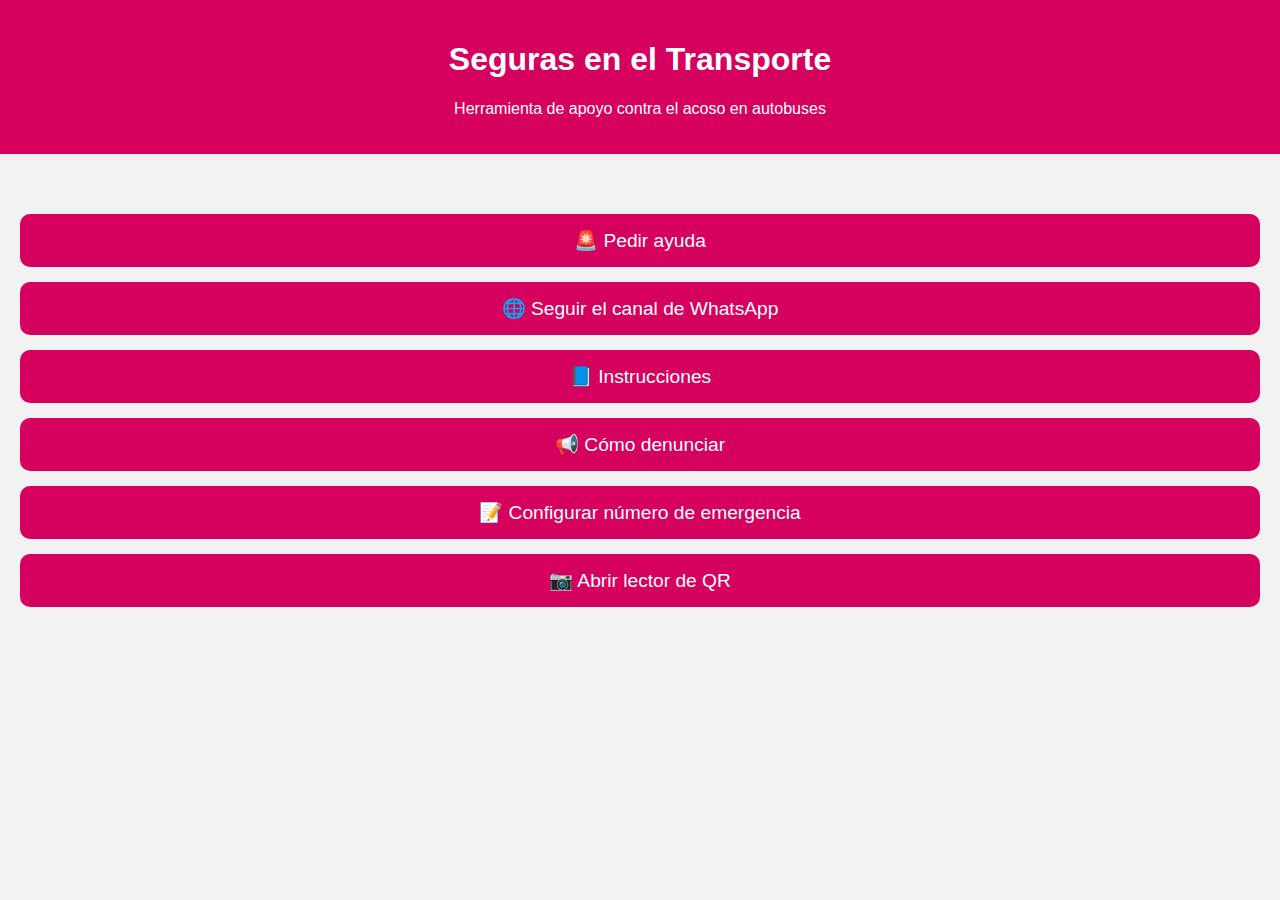
<file: index.html>
<!DOCTYPE html>
<html lang="es">
<head>
    <meta charset="UTF-8">
    <meta name="viewport" content="width=device-width, initial-scale=1.0">
    <title>Seguras en el Transporte</title>
    <link rel="stylesheet" href="assets/styles.css">
</head>
<body>

    <header>
        <h1>Seguras en el Transporte</h1>
        <p>Herramienta de apoyo contra el acoso en autobuses</p>
    </header>

    <main>
        <section class="menu">
            <!-- Botón para pedir ayuda -->
            <a class="btn" href="#" onclick="enviarAyuda()">🚨 Pedir ayuda</a>
            <!-- Botón para seguir el canal de WhatsApp -->
            <a class="btn" href="https://whatsapp.com/channel/0029Vb6rdjG1SWstnGEtlH0R" target="_blank">🌐 Seguir el canal de WhatsApp</a>
            <!-- Otros enlaces -->
            <a class="btn" href="instrucciones.html">📘 Instrucciones</a>
            <a class="btn" href="denuncias.html">📢 Cómo denunciar</a>
            <!-- Botón para configurar el número de emergencia -->
            <a class="btn" href="#" onclick="configurarNumero()">📝 Configurar número de emergencia</a>
            <!-- Botón para abrir la app QR & Barcode Scanner o cualquier app compatible -->
            <a class="btn" href="intent://scan/#Intent;scheme=qr;package=com.teacapps.barcodescanner;S.browser_fallback_url=https%3A%2F%2Fplay.google.com%2Fstore%2Fapps%2Fdetails%3Fid%3Dcom.teacapps.barcodescanner;end">
                📷 Abrir lector de QR
            </a>
        </section>
    </main>

    <script src="assets/app.js"></script>
</body>
</html>
</file>
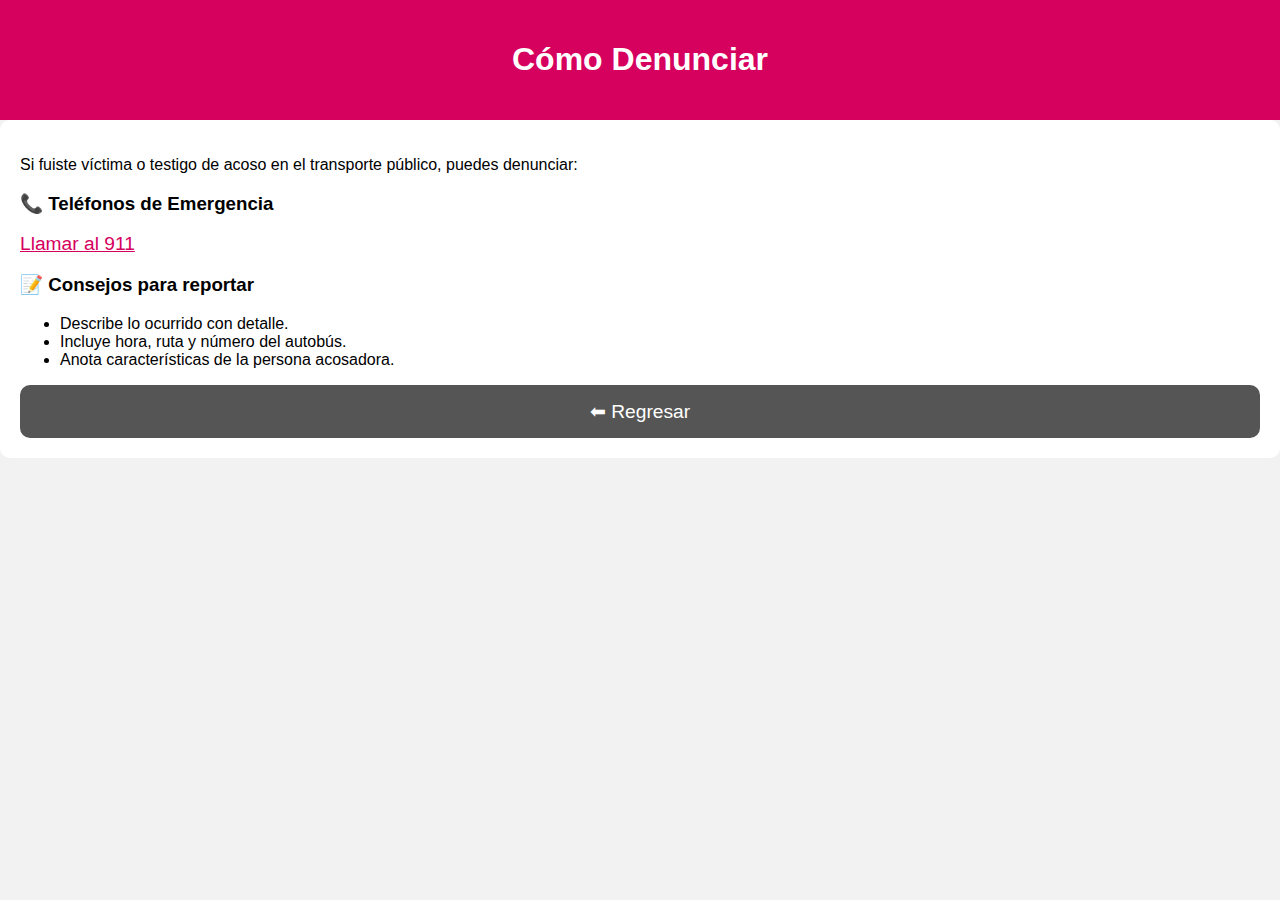
<file: denuncias.html>
<!DOCTYPE html>
<html lang="es">
<head>
    <meta charset="UTF-8">
    <meta name="viewport" content="width=device-width, initial-scale=1.0">
    <title>Cómo Denunciar</title>
    <link rel="stylesheet" href="assets/styles.css">
</head>
<body>

<header>
    <h1>Cómo Denunciar</h1>
</header>

<main class="content">
    <p>Si fuiste víctima o testigo de acoso en el transporte público, puedes denunciar:</p>

    <h3>📞 Teléfonos de Emergencia</h3>
    <p><a class="tel" href="tel:911">Llamar al 911</a></p>

    <h3>📝 Consejos para reportar</h3>
    <ul>
        <li>Describe lo ocurrido con detalle.</li>
        <li>Incluye hora, ruta y número del autobús.</li>
        <li>Anota características de la persona acosadora.</li>
    </ul>

    <a class="btn back" href="index.html">⬅ Regresar</a>
</main>

</body>
</html>
</file>
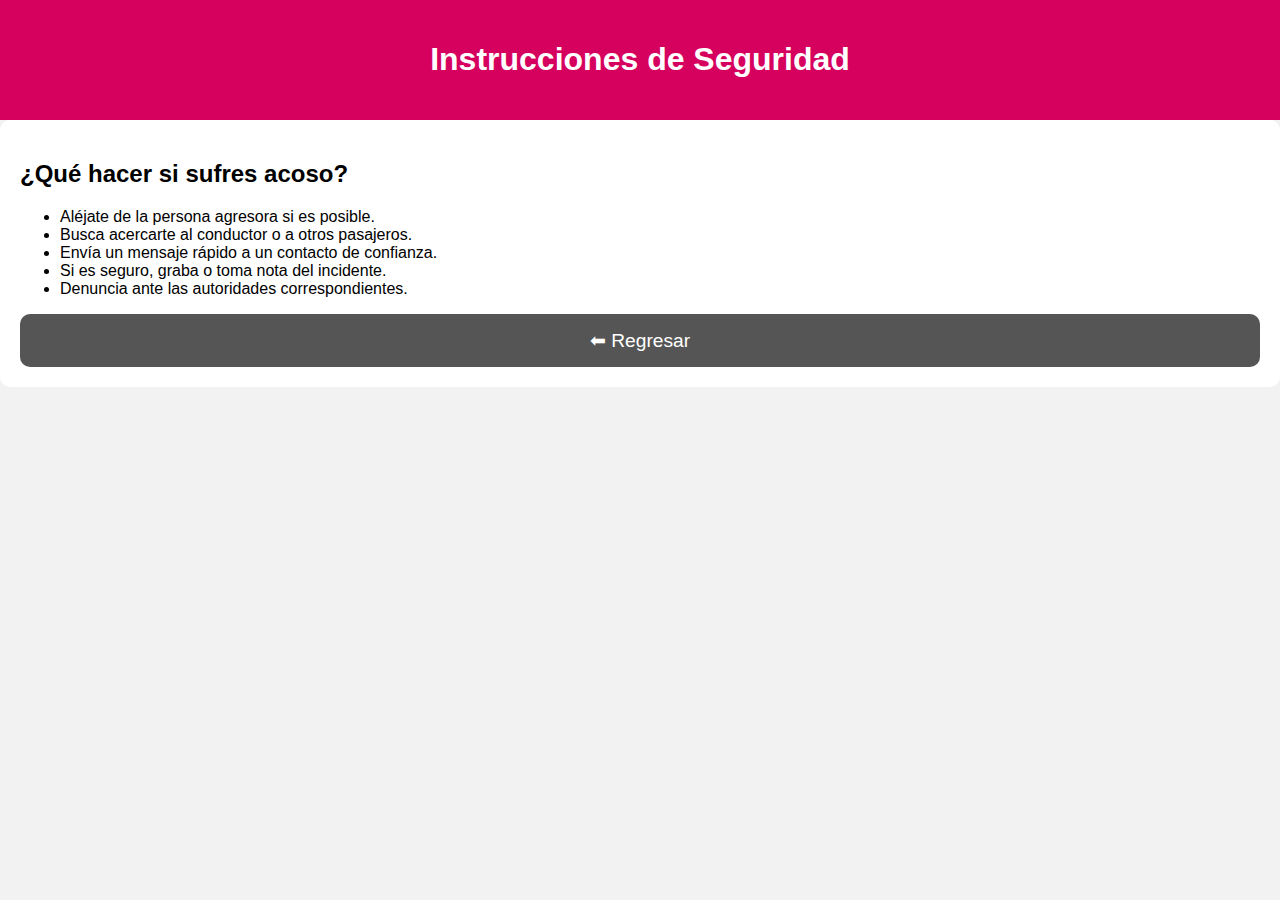
<file: instrucciones.html>
<!DOCTYPE html>
<html lang="es">
<head>
    <meta charset="UTF-8">
    <meta name="viewport" content="width=device-width, initial-scale=1.0">
    <title>Instrucciones</title>
    <link rel="stylesheet" href="assets/styles.css">
</head>
<body>

<header>
    <h1>Instrucciones de Seguridad</h1>
</header>

<main class="content">
    <h2>¿Qué hacer si sufres acoso?</h2>
    <ul>
        <li>Aléjate de la persona agresora si es posible.</li>
        <li>Busca acercarte al conductor o a otros pasajeros.</li>
        <li>Envía un mensaje rápido a un contacto de confianza.</li>
        <li>Si es seguro, graba o toma nota del incidente.</li>
        <li>Denuncia ante las autoridades correspondientes.</li>
    </ul>

    <a class="btn back" href="index.html">⬅ Regresar</a>
</main>

</body>
</html>
</file>
<file: assets/styles.css>
body {
    font-family: Arial, sans-serif;
    margin: 0;
    background: #f2f2f2;
}

header {
    background: #d6005e;
    color: white;
    text-align: center;
    padding: 20px 10px;
}

main {
    padding: 20px;
}

.menu {
    display: flex;
    flex-direction: column;
    gap: 15px;
    margin-top: 40px;
}

.btn {
    display: block;
    background: #d6005e;
    color: white;
    text-decoration: none;
    padding: 15px;
    text-align: center;
    border-radius: 10px;
    font-size: 1.2rem;
}

.btn:hover {
    background: #a80049;
}

.back {
    background: #555;
}

.back:hover {
    background: #333;
}

.content {
    background: white;
    padding: 20px;
    border-radius: 10px;
}

.tel {
    font-size: 1.2rem;
    color: #d6005e;
}
</file>
